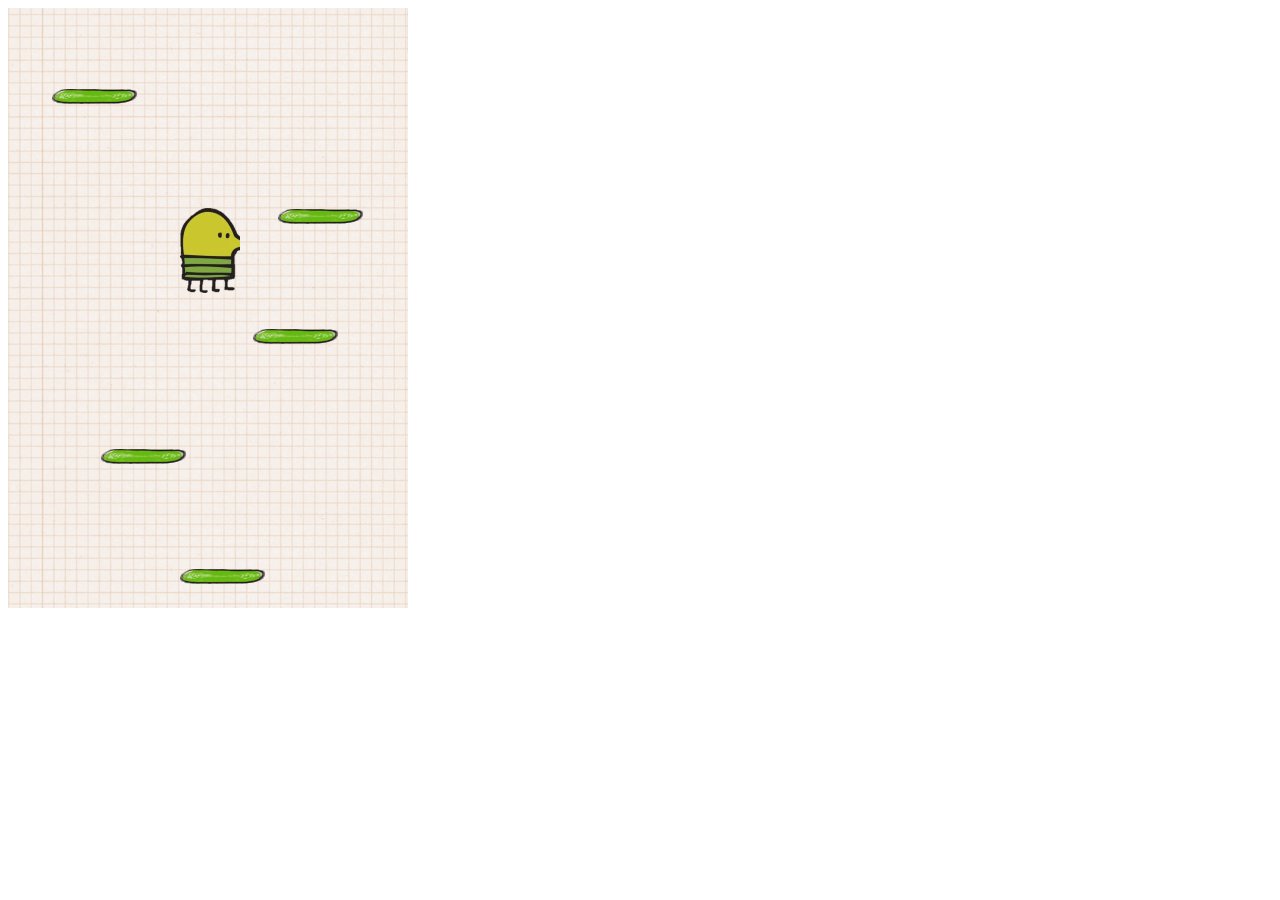
<file: client/doodle/index.html>
<html lang="en">
<head>
    <meta charset="UTF-8">
    <meta http-equiv="X-UA-Compatible" content="IE=edge">
    <meta name="viewport" content="width=device-width, initial-scale=1.0">
    <title>Doodle Jump</title>
    <link rel="stylesheet" href="styles.css">
   
</head>
<body>

    <div class="grid">

    </div>

</body>
</html>

<script src="script.js" charset="utf-8">

</script>
</file>
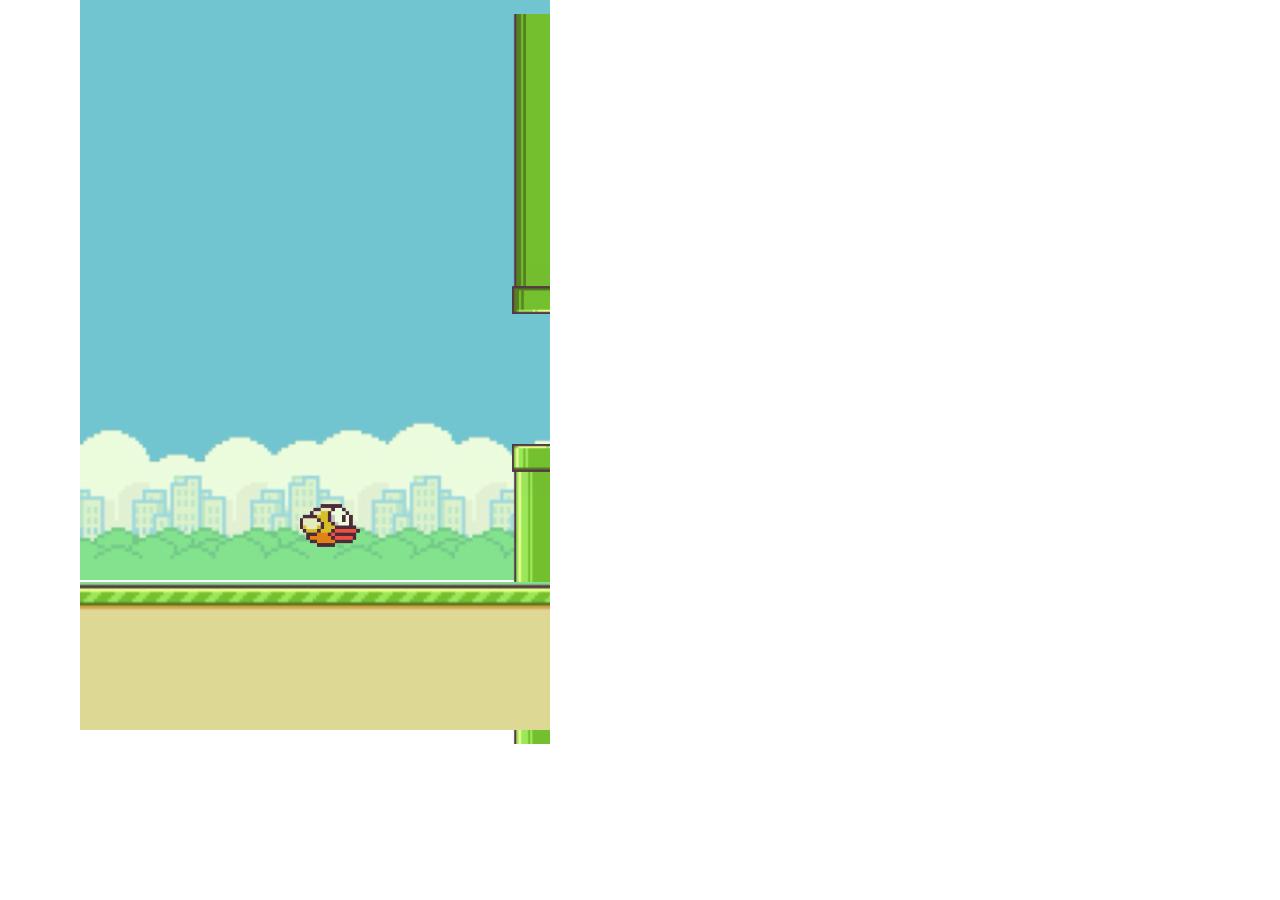
<file: client/flappy/index.html>
<html lang="en">
<head>
    <meta charset="UTF-8">
    <meta http-equiv="X-UA-Compatible" content="IE=edge">
    <meta name="viewport" content="width=device-width, initial-scale=1.0">
    <script src="script.js" charset="utf-8"></script>
    <link rel="stylesheet" href="styles.css">
    <title>Document</title>
</head>
<body>
    <div class="borderLeft"></div>
    <div class="game-container">
        <div class="borderTop"></div>
        <div class="sky">
            <div class="bird"> 

            </div>
            <div class="ground">

            </div>
        </div>
    </div>

    <div class="borderRight"></div>
</body>
</html>
</file>
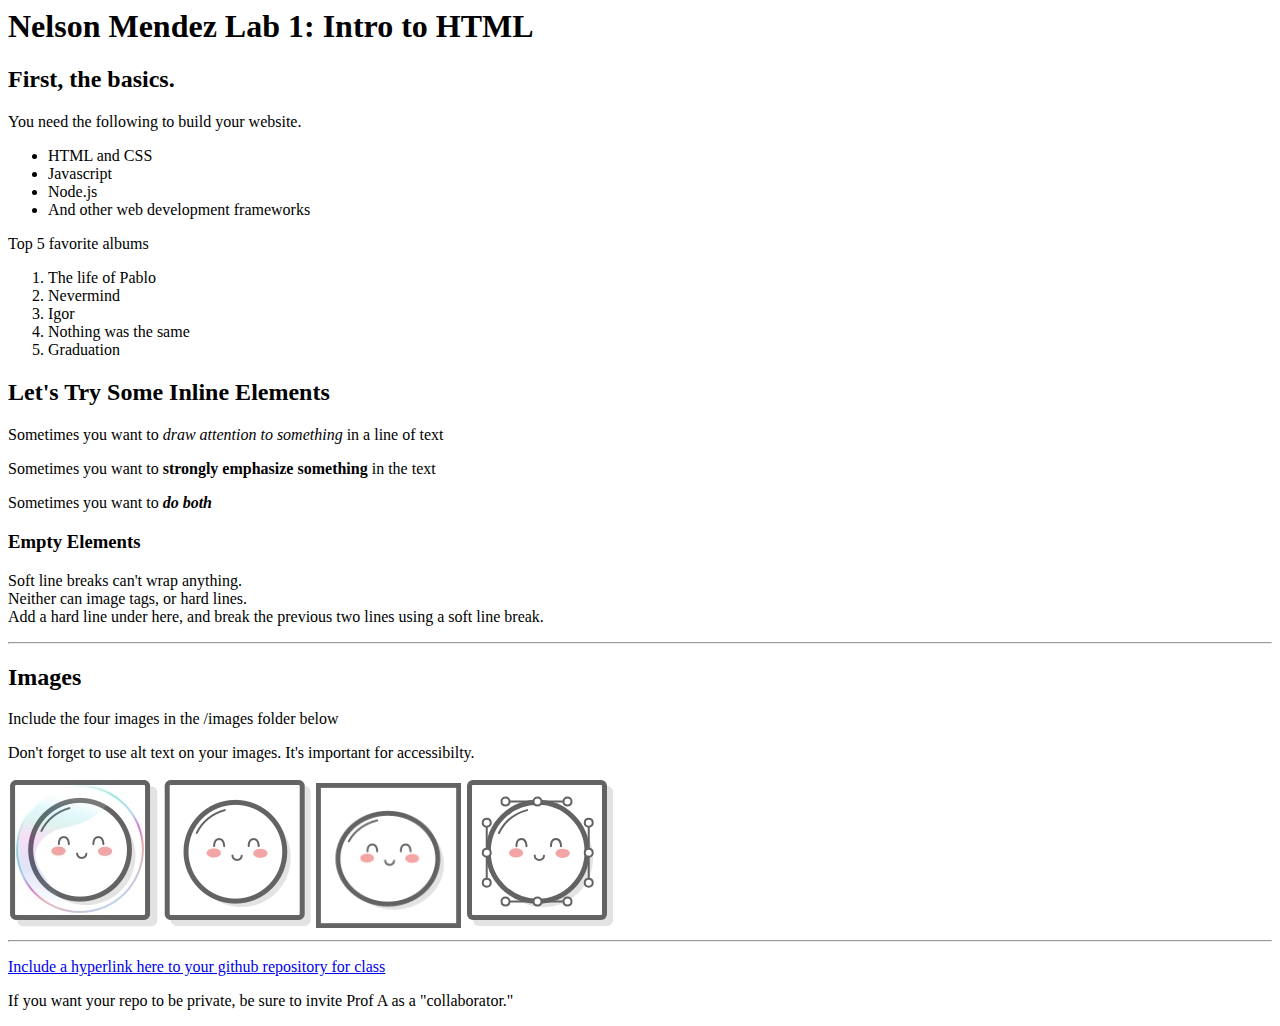
<file: client/lab_1/index.html>
<html lang="en">
<head>
    <meta charset="UTF-8">
    <meta http-equiv="X-UA-Compatible" content="IE=edge">
    <meta name="viewport" content="width=device-width, initial-scale=1.0">
    <title>Nelson Mendez</title>
</head>
<body>
    <!--Leaving the headings alone so they stand out easier-->
    <h1>Nelson Mendez Lab 1: Intro to HTML</h1>
    
    <h2>First, the basics.</h2>

    <p>You need the following to build your website.</p>

    <ul>
        <li>HTML and CSS</li>
        <li>Javascript</li>
        <li>Node.js</li>
        <li>And other web development frameworks</li>
    </ul>
    <p>Top 5 favorite albums</p>
    <ol>
        <li>The life of Pablo</li>
        <li>Nevermind</li>
        <li>Igor</li>
        <li>Nothing was the same</li>
        <li>Graduation</li>
    </ol>

    <h2>Let's Try Some Inline Elements</h2>

    <p>Sometimes you want to <em>draw attention to something</em>  in a line of text</p>
    <p>Sometimes you want to <strong>strongly emphasize something</strong> in the text</p>
    <p>Sometimes you want to <strong><em>do both</em></strong></p>

    <h3>Empty Elements</h3>

    <p>Soft line breaks can't wrap anything. 
        <br> Neither can image tags, or hard lines. 
        <br> Add a hard line under here, and break the previous two lines using a soft line break.<br>
    </p>

    <hr>
    <h2>Images</h2>

    <p>Include the four images in the /images folder below</p>
    <p>Don't forget to use alt text on your images. It's important for accessibilty.</p>
    <img src="images/mochi.jpg" alt="A jpg of a smiling mochi ball">
    <img src="images/mochi.png" alt="A png of a smiling mochi ball">
    <img src="images/mochi.gif" alt="A gif of a dancing smiling mochi ball" height="145">
    <img src="images/mochi.svg" alt="An svg image of a smiling mochi ball" height="150" width="150">

    <hr>
    <p><a href="https://github.com/Nelson-Menro/INST377-Lab-Work">Include a hyperlink here to your github repository for class</a></p>
    <p>If you want your repo to be private, be sure to invite Prof A as a "collaborator."</p>
</body>
</html>
</file>
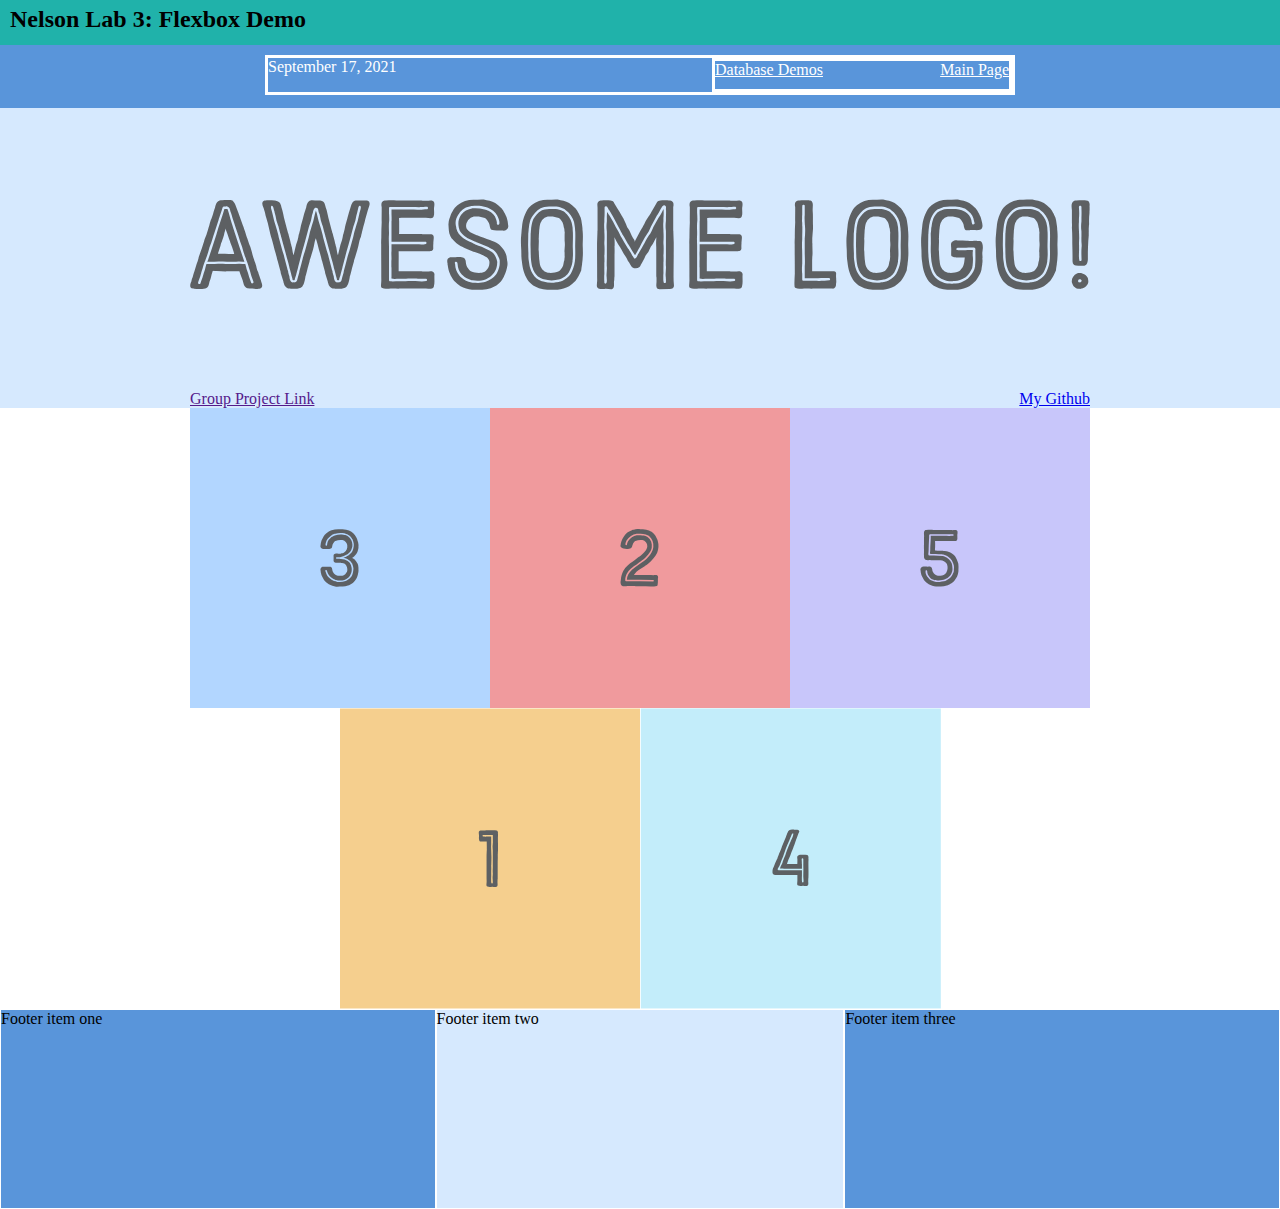
<file: client/lab_3/index.html>
<html lang="en">
<head>
    <meta charset="UTF-8">
    <meta http-equiv="X-UA-Compatible" content="IE=edge">
    <meta name="viewport" content="width=device-width, initial-scale=1.0">
    <title>Document</title>
    <link rel="stylesheet" href="styles.css">
    <link rel="images" href="images/awesome-logo.svg">
    <link rel="images" href="images/three.svg">
    <link rel="images" href="images/two.svg">
    <link rel="images" href="images/five.svg">
    <link rel="stylesheet" href="data.html">
    

</head>
<body style="margin: 0; flex-wrap: wrap; flex-direction: column; display: flex;">
    <div class="topRow" style="margin-bottom: 0%;"  >
        <p class="topText" >Nelson Lab 3: Flexbox Demo</p>
    </div>
    
    <div class="secondLayer">
        <div style="display: flex; justify-content: center; padding-top: 10px;" > 
            <div style="border-color: white; border-style: solid; display: flex; justify-content: space-between; width: 750px; height: 40px; " >
                <div style="color: white;" >September 17, 2021</div>
                <div style="display: flex; justify-content: space-between
                 ; align-items: baseline; border-style: solid; border-color: white; width: 300px; height: 34px; " >
                    <a href="data.html" style="color: white;">Database Demos</a>
                    <a href="index.html" style="color: white;">Main Page</a>
                </div>
            </div>
        </div>   

    </div>


    <div class="thirdLayer">
        <div style="width: 900px;
        height: 300px;
        display: flex;
        justify-content: space-between; flex-direction: column;">
            <img src="images/awesome-logo.svg" alt="awesome-logo" style="padding-top: 10%;">
            <br>
            <br>
            <br>
            <div style="display: flex; justify-content: space-between;">
                <a href="">Group Project Link</a>
                <a href="https://github.com/Nelson-Menro/INST377-Lab-Work">My Github</a>
            </div>
        </div>
        
    </div>

    <div class="fourthLayer">
        <img src="images/three.svg" alt="number three">
        <img src="images/two.svg" alt="number two">
        <img src="images/five.svg" alt="number five">
    </div>
    <div class="fifthLayer">
        <img src="images/one.svg" alt="number one">
        <img src="images/four.svg" alt="number four">
    </div>

    <div style="justify-content: space-between;
    display: flex; align-content: stretch;
">
        <div class="footer footerOne">
            Footer item one
        </div>

        <div class="footer footerTwo">
            Footer item two
        </div>

        <div class="footer footerThree">
            Footer item three
        </div>
    </div>
</body>
</html>
</file>
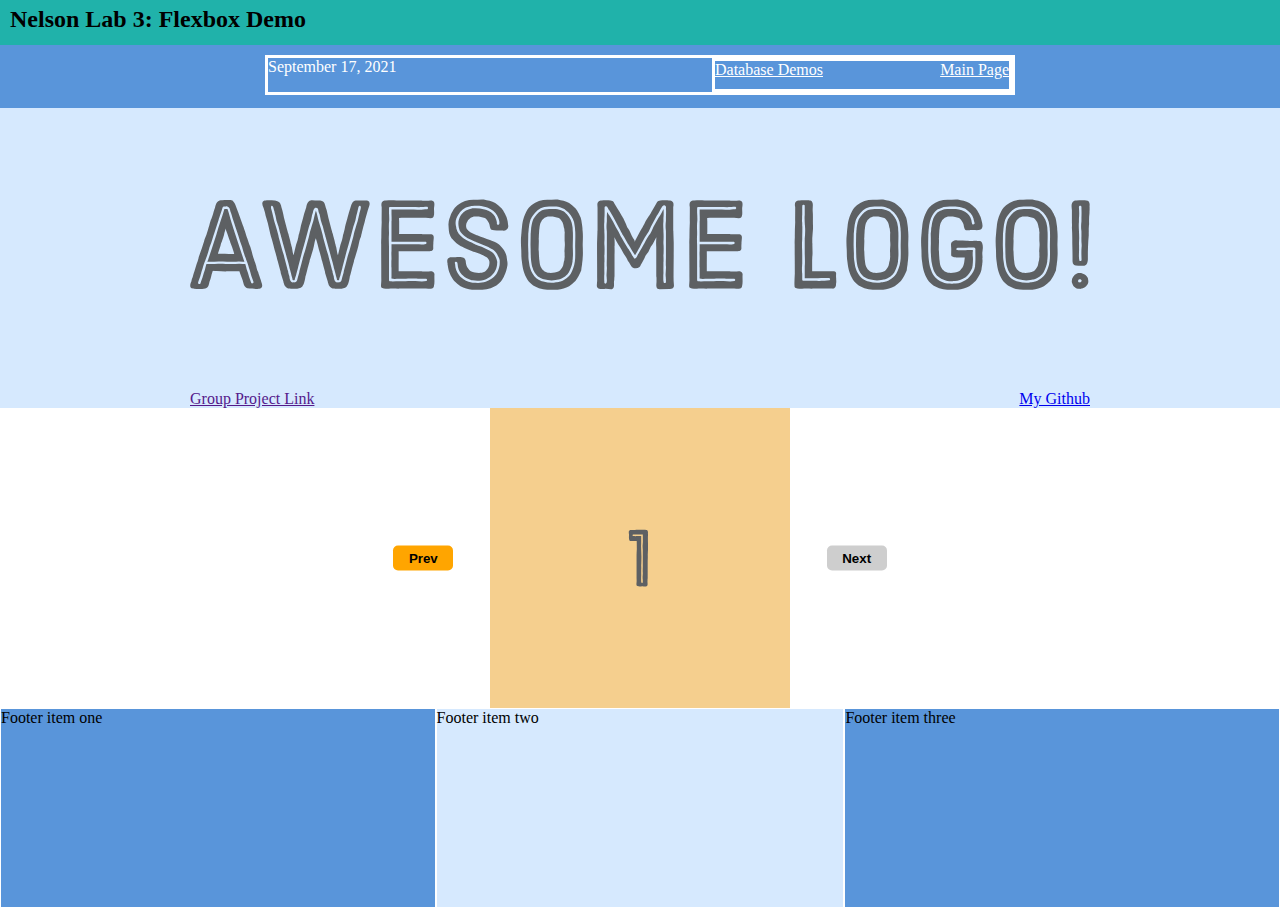
<file: client/lab_4/index.html>
<html lang="en">
<head>
    <meta charset="UTF-8">
    <meta http-equiv="X-UA-Compatible" content="IE=edge">
    <meta name="viewport" content="width=device-width, initial-scale=1.0">
    <title>Document</title>
    <link rel="stylesheet" href="styles.css">
    <link rel="images" href="images/awesome-logo.svg">
    <link rel="images" href="images/three.svg">
    <link rel="images" href="images/two.svg">
    <link rel="images" href="images/five.svg">
    <link rel="stylesheet" href="data.html">
   
    

</head>
<body>
    <div class="topRow"  >
        <p class="topText" >Nelson Lab 3: Flexbox Demo</p>
    </div>
    
    <div class="secondLayer">
        <div class="thirdDiv"  > 
            <div class="fourthDiv" >
                <div class="date"  >September 17, 2021</div>
                <div class="mainPage" >
                    <a class="links" href="data.html">Database Demos</a>
                    <a  class="links"  href="index.html">Main Page</a>
                </div>
            </div>
        </div>   

    </div>


    <div class="thirdLayer">
        <div class="awesome" >
            <img class="awesomeLogo" src="images/awesome-logo.svg" alt="awesome-logo" >
            <br>
            <br>
            <br>
            <div class="twoLinks" >
                <a href="">Group Project Link</a>
                <a href="https://github.com/Nelson-Menro/INST377-Lab-Work">My Github</a>
            </div>
        </div>
        
    </div>

    <div class="carousel">
        <div class="carousel_item carousel_item--visible">
            <img src="images/one.svg" alt="Picture of number one">
        </div>
        <div class="carousel_item">
            <img src="images/two.svg" alt="Picture of number two"> 
        </div>
        <div class="carousel_item">
            <img src="images/three.svg" alt="Picture of number three"> 
        </div>
        <div class="carousel_item">
            <img src="images/four.svg" alt="Picture of number four"> 
        </div>
        <div class="carousel_item">
            <img src="images/five.svg" alt="Picture of number five"> 
        </div>

        <div class="carousel_actions" >
            <button id="carousel_button--previous">Prev</button>


            <button id="carousel_button--next">Next</button>
        </div>
    </div>

    <div class="lastDiv">
        <div class="footer footerOne">
            Footer item one
        </div>

        <div class="footer footerTwo">
            Footer item two
        </div>

        <div class="footer footerThree">
            Footer item three
        </div>
    </div>

    <script src="script.js" charset="utf-8"></script>
</body>
</html>
</file>
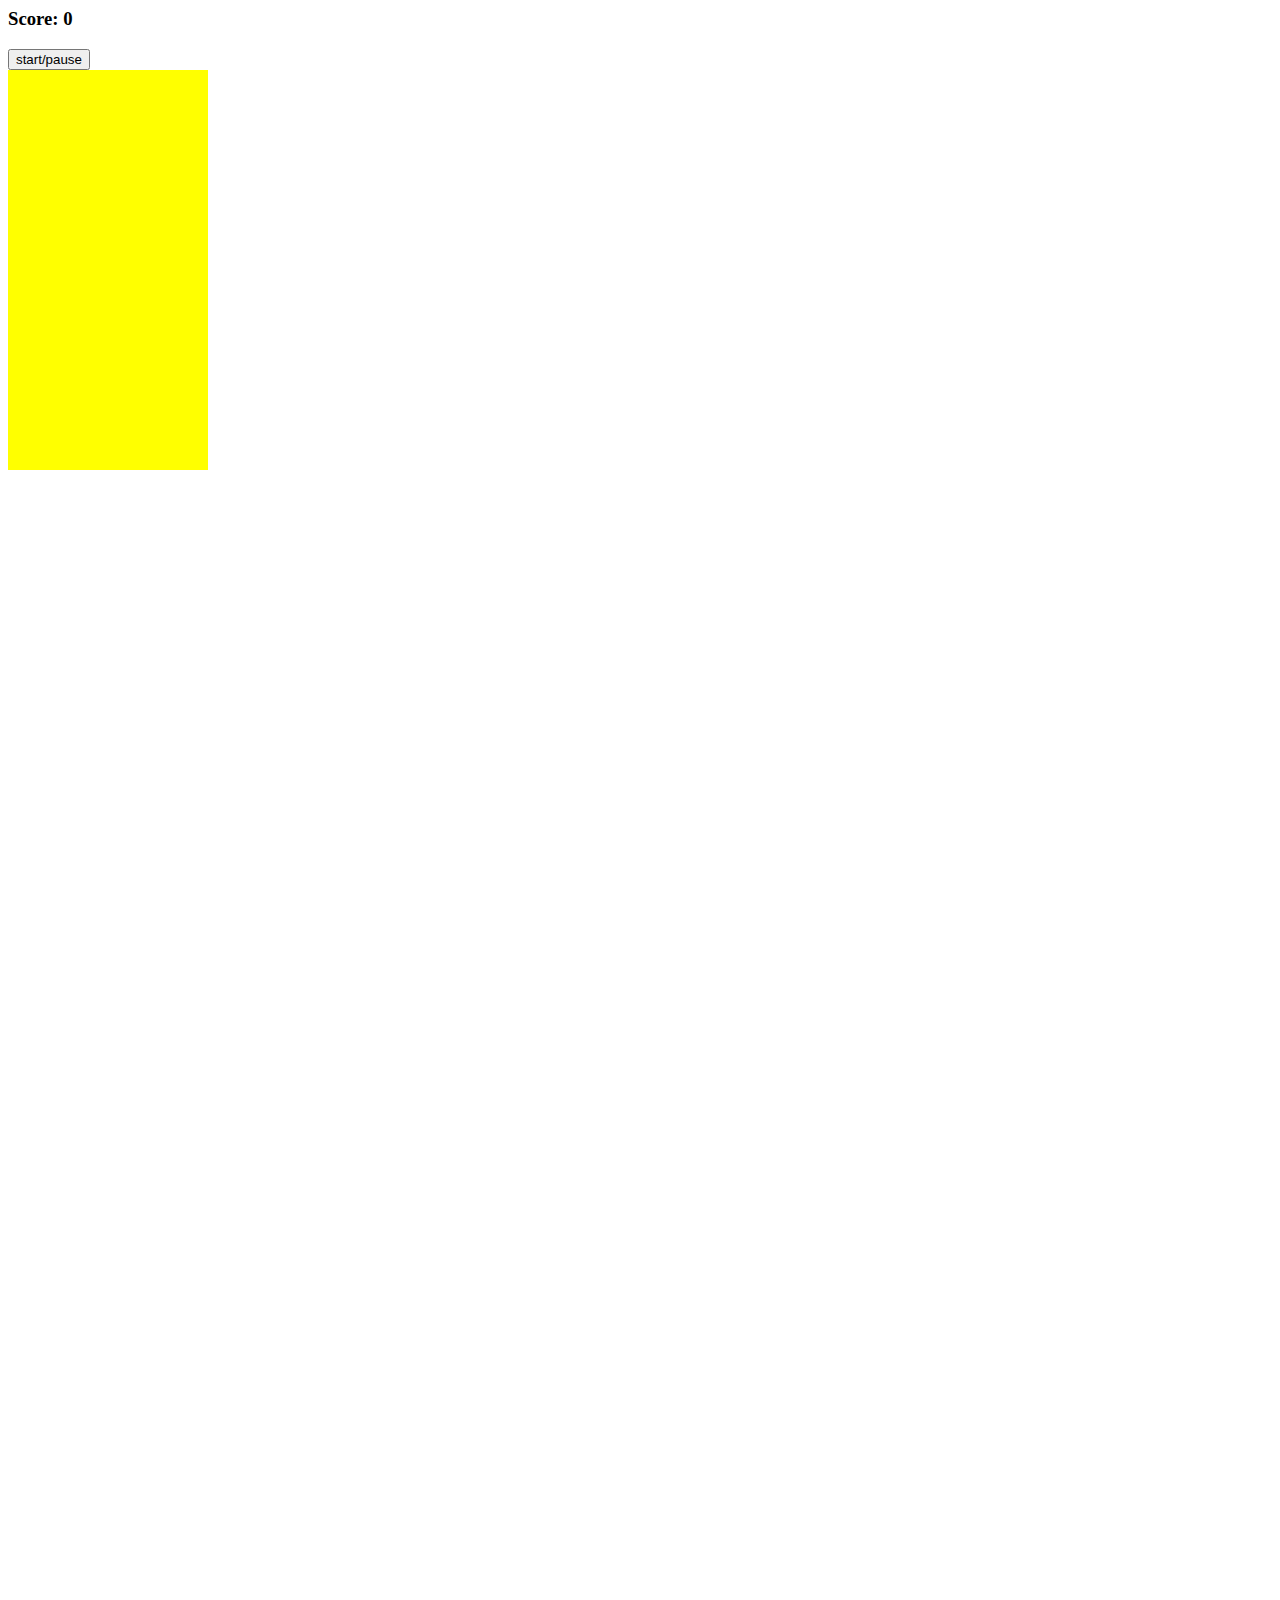
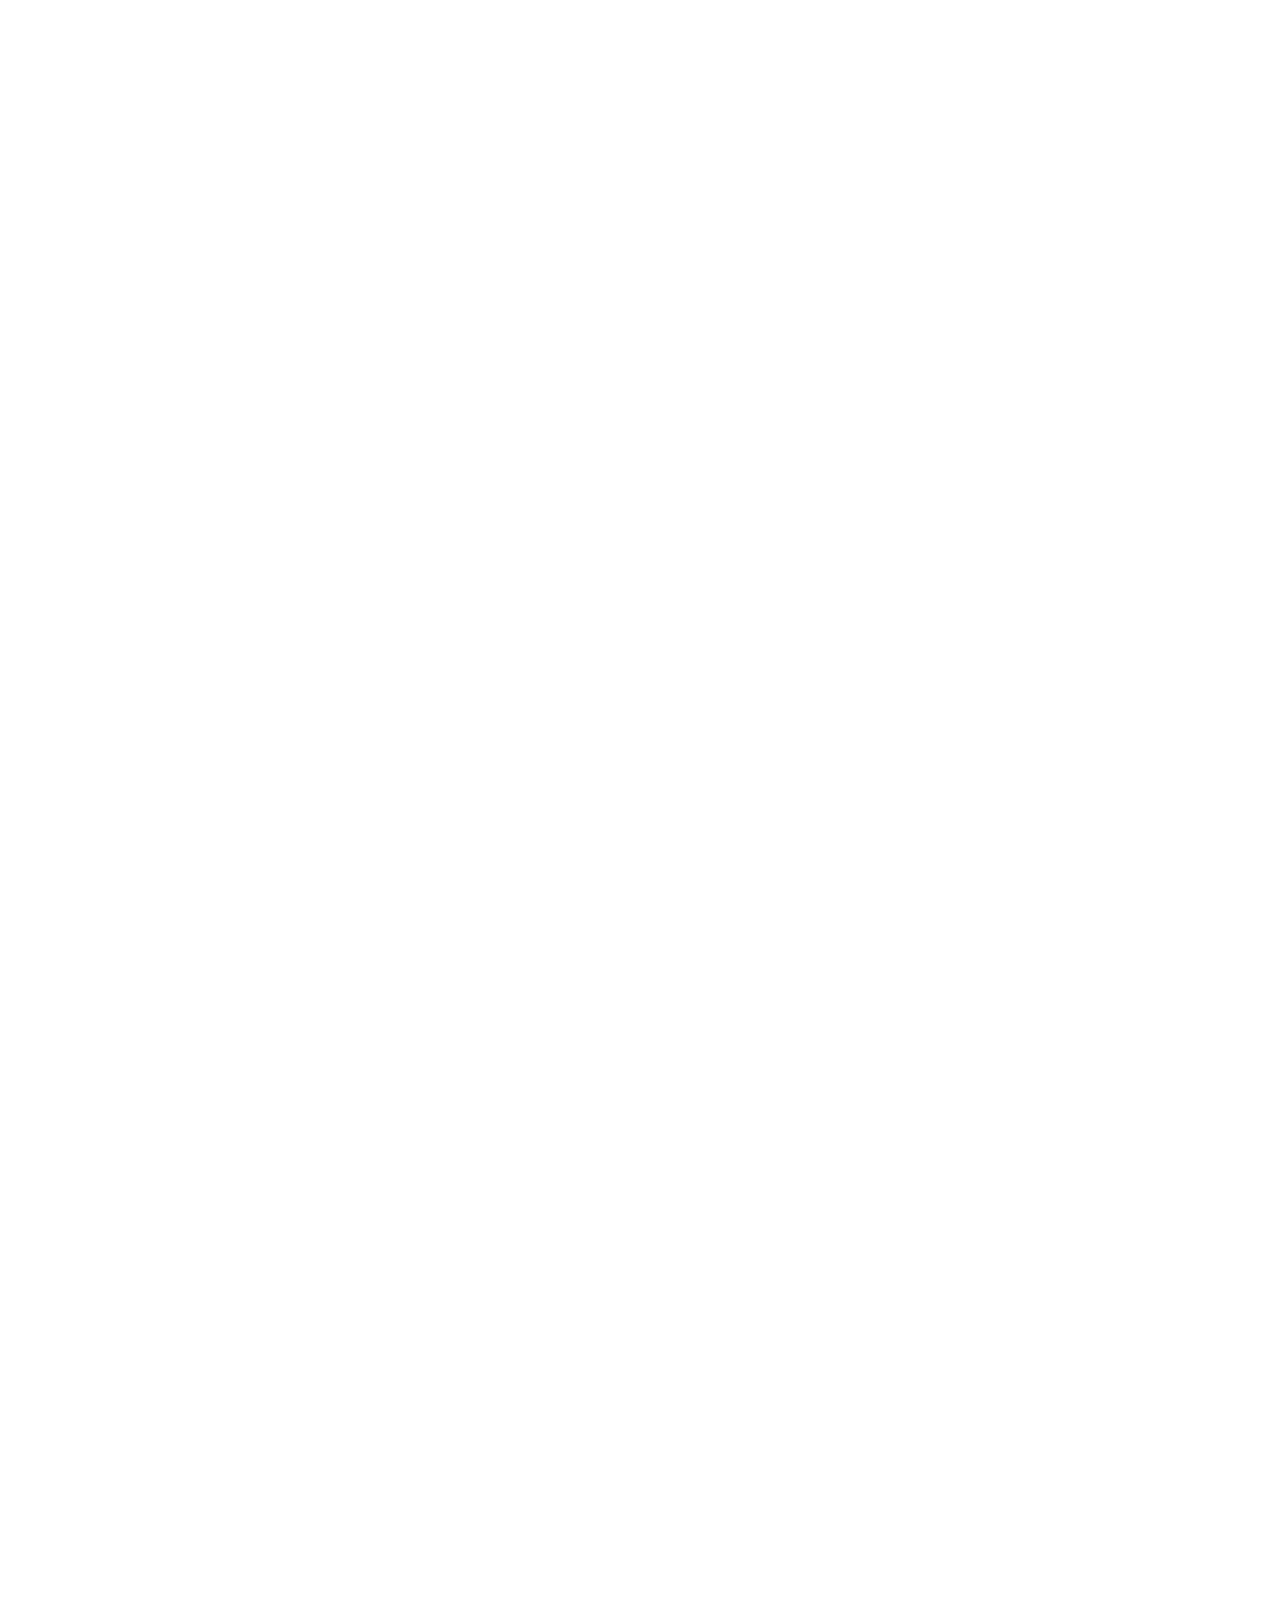
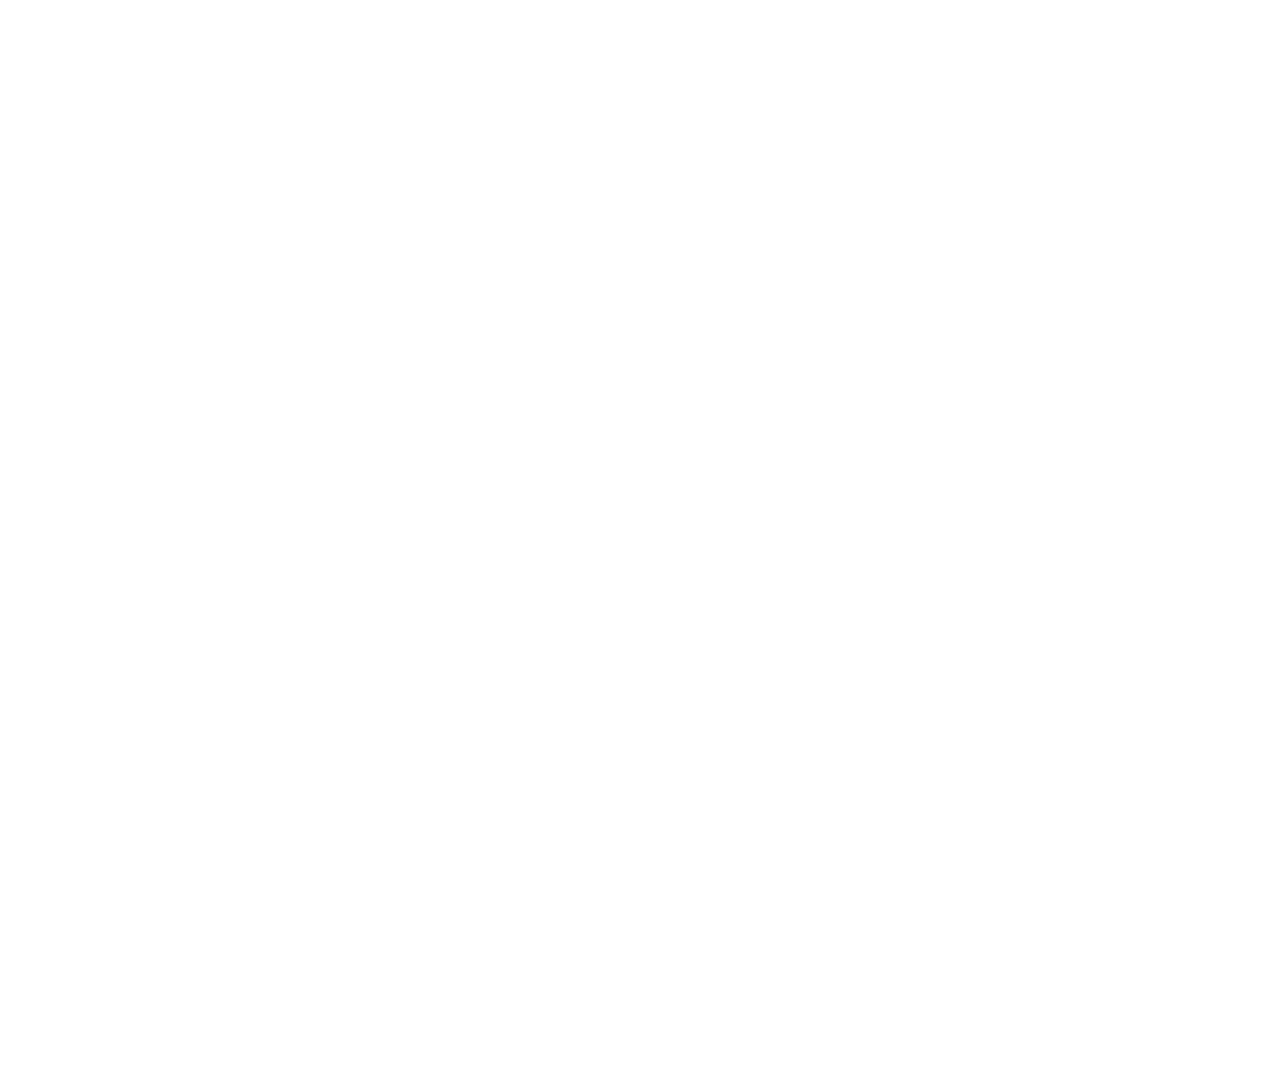
<file: client/tetris/index.html>
<html lang="en">
<head>
    <meta charset="UTF-8">
    <meta http-equiv="X-UA-Compatible" content="IE=edge">
    <meta name="viewport" content="width=device-width, initial-scale=1.0">
    <title>Tetris!</title>
    <link rel="stylesheet" href="styles.css">
    <script src="script.js"></script>
</head>
    <body>
        <h3>Score: <span id="score">0</span></h3>  
        <button id="start-button">start/pause</button>
        <div class="grid">
            <div class="container">
                <div></div>
                <div></div>
                <div></div>
                <div></div>
                <div></div>
                <div></div>
                <div></div>
                <div></div>
                <div></div>
                <div></div>
                <div></div>
                <div></div>
                <div></div>
                <div></div>
                <div></div>
                <div></div>
                <div></div>
                <div></div>
                <div></div>
                <div></div>
                <div></div>
                <div></div>
                <div></div>
                <div></div>
                <div></div>
                <div></div>
                <div></div>
                <div></div>
                <div></div>
                <div></div>
                <div></div>
                <div></div>
                <div></div>
                <div></div>
                <div></div>
                <div></div>
                <div></div>
                <div></div>
                <div></div>
                <div></div>
                <div></div>
                <div></div>
                <div></div>
                <div></div>
                <div></div>
                <div></div>
                <div></div>
                <div></div>
                <div></div>
                <div></div>
                <div></div>
                <div></div>
                <div></div>
                <div></div>
                <div></div>
                <div></div>
                <div></div>
                <div></div>
                <div></div>
                <div></div>
                <div></div>
                <div></div>
                <div></div>
                <div></div>
                <div></div>
                <div></div>
                <div></div>
                <div></div>
                <div></div>
                <div></div>
                <div></div>
                <div></div>
                <div></div>
                <div></div>
                <div></div>
                <div></div>
                <div></div>
                <div></div>
                <div></div>
                <div></div>
                <div></div>
                <div></div>
                <div></div>
                <div></div>
                <div></div>
                <div></div>
                <div></div>
                <div></div>
                <div></div>
                <div></div>
                <div></div>
                <div></div>
                <div></div>
                <div></div>
                <div></div>
                <div></div>
                <div></div>
                <div></div>
                <div></div>
                <div></div>
                <div></div>
                <div></div>
                <div></div>
                <div></div>
                <div></div>
                <div></div>
                <div></div>
                <div></div>
                <div></div>
                <div></div>
                <div></div>
                <div></div>
                <div></div>
                <div></div>
                <div></div>
                <div></div>
                <div></div>
                <div></div>
                <div></div>
                <div></div>
                <div></div>
                <div></div>
                <div></div>
                <div></div>
                <div></div>
                <div></div>
                <div></div>
                <div></div>
                <div></div>
                <div></div>
                <div></div>
                <div></div>
                <div></div>
                <div></div>
                <div></div>
                <div></div>
                <div></div>
                <div></div>
                <div></div>
                <div></div>
                <div></div>
                <div></div>
                <div></div>
                <div></div>
                <div></div>
                <div></div>
                <div></div>
                <div></div>
                <div></div>
                <div></div>
                <div></div>
                <div></div>
                <div></div>
                <div></div>
                <div></div>
                <div></div>
                <div></div>
                <div></div>
                <div></div>
                <div></div>
                <div></div>
                <div></div>
                <div></div>
                <div></div>
                <div></div>
                <div></div>
                <div></div>
                <div></div>
                <div></div>
                <div></div>
                <div></div>
                <div></div>
                <div></div>
                <div></div>
                <div></div>
                <div></div>
                <div></div>
                <div></div>
                <div></div>
                <div></div>
                <div></div>
                <div></div>
                <div></div>
                <div></div>
                <div></div>
                <div></div>
                <div></div>
                <div></div>
                <div></div>
                <div></div>
                <div></div>
                <div></div>
                <div></div>
                <div></div>
                <div></div>
                <div></div>
                <div></div>
                <div></div>
                <div></div>
                <div></div>
                <div></div>
                <div class="taken"></div>
                <div class="taken"></div>
                <div class="taken"></div>
                <div class="taken"></div>
                <div class="taken"></div>
                <div class="taken"></div>
                <div class="taken"></div>
                <div class="taken"></div>
                <div class="taken"></div>
            
                
            </div>
            <div class="mini-grid">
                <div></div>
                <div></div>
                <div></div>
                <div></div>
                <div></div>
                <div></div>
                <div></div>
                <div></div>
                <div></div>
                <div></div>
                <div></div>
                <div></div>
                <div></div>
                <div></div>
                <div></div>
                <div></div>
            </div>
            
        </div>


    </body>
</html>
</file>
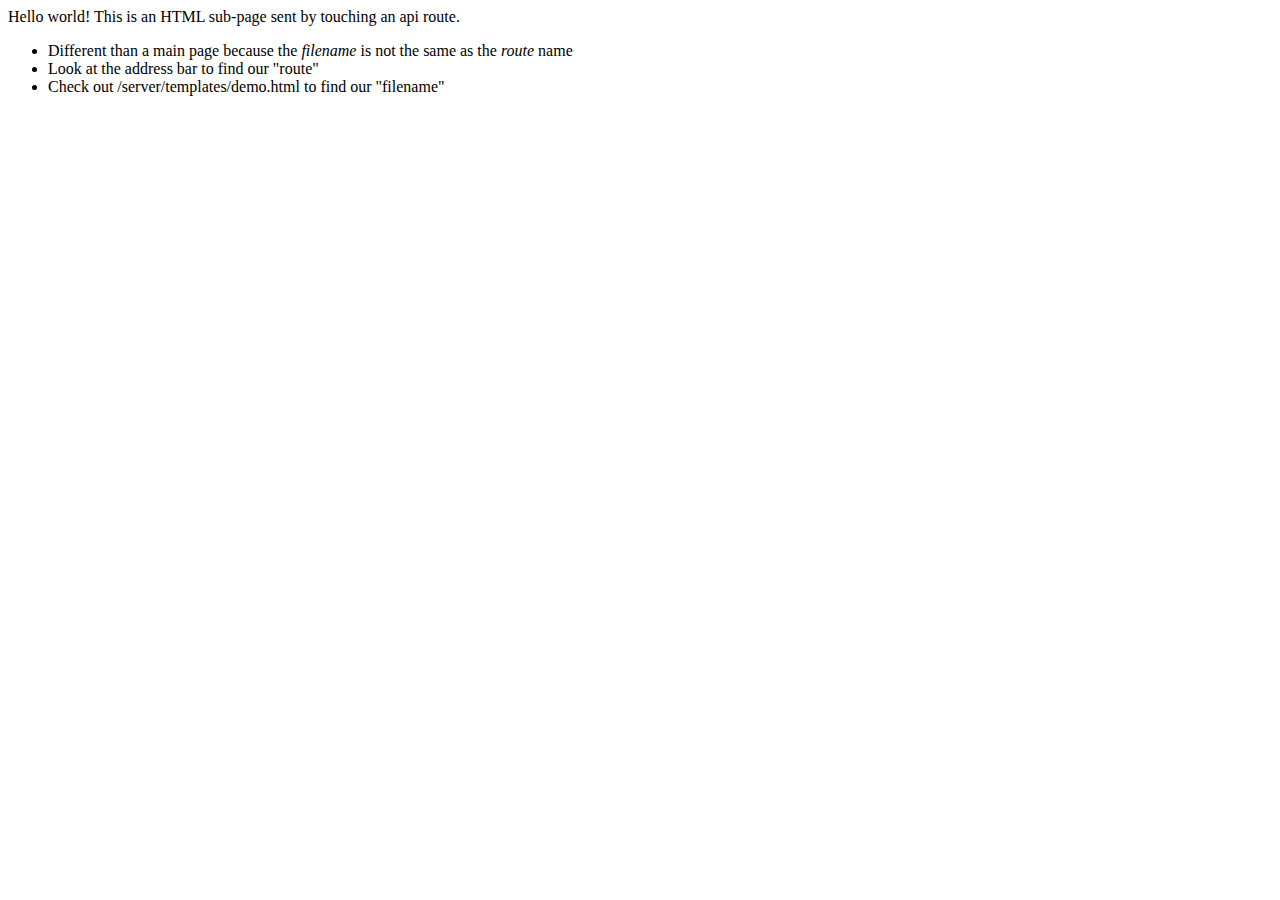
<file: server/templates/demo.html>
<html lang="en">
<head>
    <meta charset="UTF-8">
    <meta http-equiv="X-UA-Compatible" content="IE=edge">
    <meta name="viewport" content="width=device-width, initial-scale=1.0">
    <title>Demo a Page Send</title>
</head>
<body>
    Hello world! This is an HTML sub-page sent by touching an api route.
    <ul>
        <li>Different than a main page because the <em>filename</em> is not the same as the <em>route</em> name</li>
        <li>Look at the address bar to find our "route"</li>
        <li>Check out /server/templates/demo.html to find our "filename"</li>
    </ul>
</body>
</html>
</file>
<file: client/doodle/styles.css>
.grid{
    background-image: url('background.png');
    width: 400px;
    height: 600px;
    position: relative;
    font-size: 200px;
    text-align: center;
}

.doodler{
    background-image: url('doodler-guy.png');
    width: 60px;
    height: 85px;
    position: absolute;
}

.platform{
    background-image: url('platform.png');
    width: 85px;
    height: 15px;
    position: absolute;
}
</file>
<file: client/flappy/styles.css>
body{
    display: flex;
    margin: 0;
}

.game-container{
    width: 500px;
    height: 750px;
    position: absolute;
    left: 80px;
}

.borderLeft{
    width: 80px;
    height: 790px;
    position: absolute;
    background-color: white;
    z-index: +1;
}

.borderRight{
    width: 100px;
    height: 790px;
    position: absolute;
    background-color: white;
    z-index: +2;
    left: 550px;
}

.borderTop{
    width: 660px;
    height: 50px;
    position: absolute;
    background-color: white;
    z-index: +2;
    top: -50;
}

.sky{
    background-image: url('fb-game-background.png');
    width: 500px;
    height: 580px;
    position: absolute;
}

.ground{
    background-image: url('bottom-background.png');
    width: 500px;
    height: 150px;
    position: absolute;
    top: 580px;
    z-index: +1;
}

.bird{
    background-image: url('flappy-bird.png');
    position: absolute;
    height: 45px;
    width: 60px;
}

.obstacle{
    background-image: url('flappybird-pipe.png');    
    height: 300px;
    width: 60px;
    position: absolute;
}

.topObstacle{
    background-image: url('flappybird-pipe.png');   
    transform: rotate(180deg); 
    height: 300px;
    width: 60px;
    position: absolute;
}
</file>
<file: client/lab_3/styles.css>
*{
    margin: 0;
    padding: 0;
    box-sizing: border-box;
}
.topRow{
    display: flex;
    background-color: lightseagreen;    
    height: 5%;
}

.topText{
    font-size: 24px;
    font-weight: bold;
    padding-top: 6px;
    padding-left: 10px;
}

.secondLayer{
    background-color: #5995DA;
    display: flex;
    justify-content: center;
    flex-wrap: wrap;
    height: 7%;
}

.thirdLayer{
    justify-content: center;
    display: flex;
    background-color:aquamarine;
    background-color: #D6E9FE;
}

.fourthLayer{
    justify-content: center;
    display: flex;
    flex-wrap: wrap;
    align-items:flex-start;
}
.fifthLayer{
    justify-content: center;
    display: flex;
    flex-wrap: wrap;
}

.footer{
    display: flex;
    border: 1px solid #fff;
  background-color: #D6E9FE;
  height: 200px;
  flex: 2;
}



.footerTwo{
    flex: initial;
    width: 300px;
    flex:3;

}

.footerOne,
.footerThree{
    flex: 1;
    background-color: #5995DA;
  flex:auto;
  width: 300px;
}
</file>
<file: client/lab_4/styles.css>
*{
    margin: 0;
    padding: 0;
    box-sizing: border-box;
}

body{
    margin: 0; flex-wrap: wrap; 
    flex-direction: column; 
    display: flex;
}
.topRow{
    display: flex;
    background-color: lightseagreen;    
    height: 5%;
    margin-bottom: 0%;
}

.thirdDiv{
    display: flex; 
    justify-content: center; 
    padding-top: 10px;
}

.topText{
    font-size: 24px;
    font-weight: bold;
    padding-top: 6px;
    padding-left: 10px;
}

.secondLayer{
    background-color: #5995DA;
    display: flex;
    justify-content: center;
    flex-wrap: wrap;
    height: 7%;
}

.thirdLayer{
    justify-content: center;
    display: flex;
    background-color:aquamarine;
    background-color: #D6E9FE;
}

.carousel{
    display: flex;
    justify-content: center;
    overflow: hidden;
    position: relative;
}

.carousel .carousel_item,
.carousel .carousel_item--hidden{
    display: none;
}

.carousel .carousel_item img{
    max-width: 600px;
    width: 100%;
    height: auto;
}

.carousel .carousel_item--visible{
    display: block;
}

.carousel .carousel_actions{
    display: flex;
    width: 100%;
    justify-content:space-evenly;
    position: absolute;
    top: 50%;
    transform: translateY(-50%);
}

.carousel .carousel_actions button{
    border-radius: 5px;
    border: 20px;
    font-weight: bold;
    cursor: pointer;
    width: 60px;
    height: 25px;
}

.carousel .carousel_actions button:active, carousel .carousel_actions button:focus{
    border: 0.2em solid rgb(1, 153, 52);
}

.carousel .carousel_actions button#carousel_button--previous{
    margin-left: 20px;
    background-color: orange;
}

.carousel .carousel_actions button#carousel_button--next{
    margin-right: 20px;
    background-color:rgb(206, 206, 206);
}

.fifthLayer{
    justify-content: center;
    display: flex;
    flex-wrap: wrap;
}

.footer{
    display: flex;
    border: 1px solid #fff;
  background-color: #D6E9FE;
  height: 200px;
  flex: 2;
}



.footerTwo{
    flex: initial;
    width: 300px;
    flex:3;

}

.footerOne,
.footerThree{
    flex: 1;
    background-color: #5995DA;
  flex:auto;
  width: 300px;
}

.fourthLayer{
    justify-content: space-between;
    display: flex; 
    align-content: stretch;
}

.twoLinks{
    display: flex; 
    justify-content: space-between;
}

.awesome{
    width: 900px;
        height: 300px;
        display: flex;
        justify-content: space-between; 
        flex-direction: column;
}

.awesomeLogo{
    padding-top: 10%;
}

.mainPage{
    display: flex; 
    justify-content: space-between;          
    align-items: baseline; 
    border-style: solid;
    border-color: white; 
    width: 300px; 
    height: 34px; 
}
.fourthDiv{
    border-color: white; 
    border-style: solid; 
    display: flex; 
    justify-content: space-between; 
    width: 750px; 
    height: 40px; 
}

.links{
    color: white;
}

.date{
    color: white;
}

.lastDiv{
    justify-content: space-between;
    display: flex; 
    align-content: stretch;
}
</file>
<file: client/tetris/styles.css>
.conrainer{
    display: flex;
}

.grid{
    width: 200px;
    height: 400px;
    background-color: yellow;
    display: flex;
    flex-wrap: wrap;
}

.grid div{
    height: 20px;
    width: 20px;
}

.tetromino{
    background-color: blue;
}


.taken{

}

.mini-grid{
    margin-left: 50px;
    width: 80px;
    width: 80px;
    display: flex;
    flex-wrap: wrap;
    background-color: yellow;
}

.mini-grid div{
    height: 20px;
    width: 20px;
}
</file>
